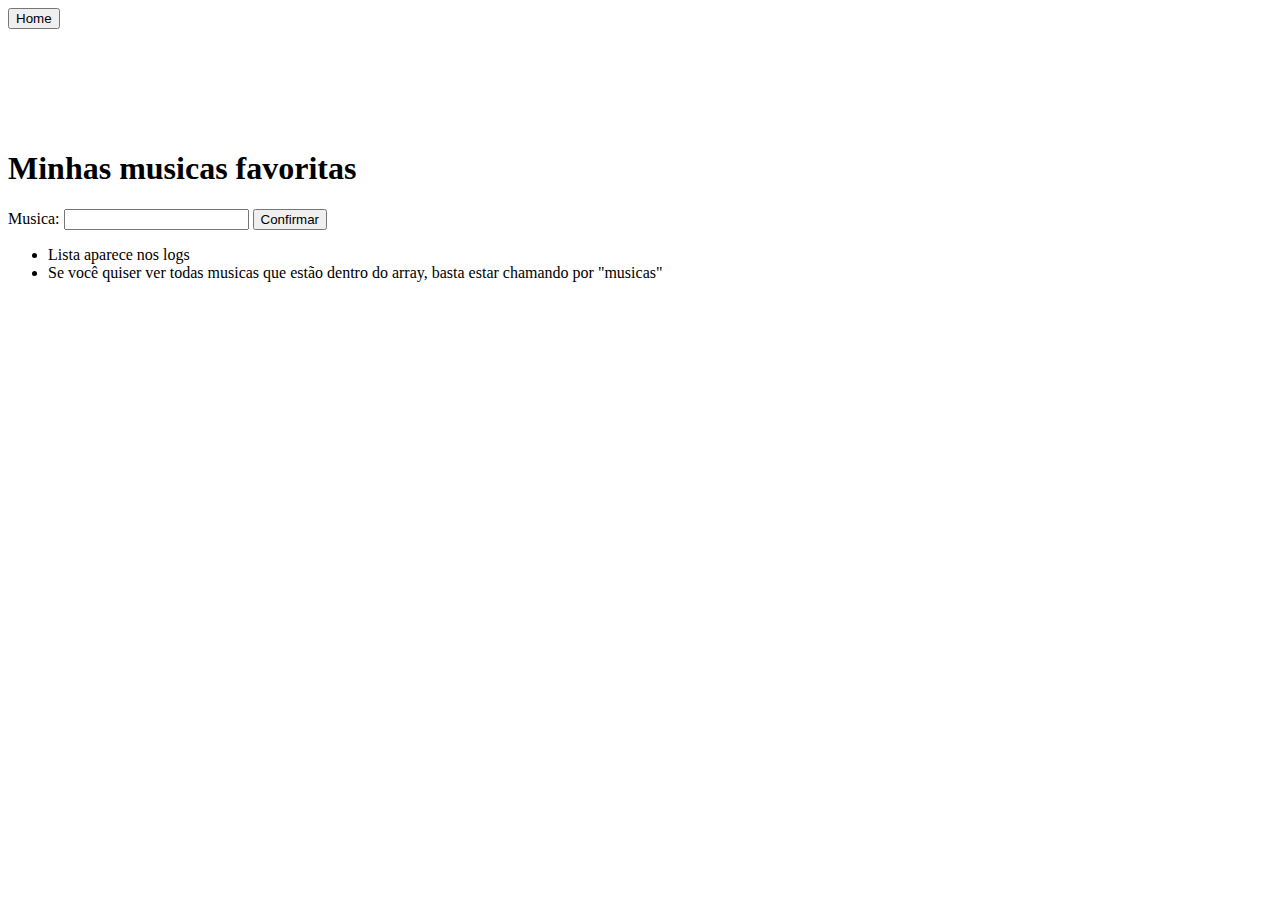
<file: questao3.html>
<!DOCTYPE html>
<html lang="en">
<head>
    <meta charset="UTF-8">
    <meta name="viewport" content="width=device-width, initial-scale=1.0">
    <meta http-equiv="X-UA-Compatible" content="ie=edge">
    <link rel="stylesheet" href="css/style.css">
    <title>Document</title>
</head>
<body>
    <script>

        var musicas = [];

        function settoarray(){
            var val = document.getElementById('musica').value;
            musicas.push(val);
            console.log(val);
            document.getElementById('musica').value =   '';
        }
        
         
    </script>
    <button onclick="history.go(-1)" class="voltar">Home</button>
    <br/>
    <h1 class="q3">Minhas musicas favoritas</h1>
    

    <div>
        <label for="nome">Musica:</label>
        <input type="text"  id="musica" /> 
        <button onclick="settoarray()" >Confirmar</button>
    </div>

    <ul>
        <li>Lista aparece nos logs</li>
        <li>Se você quiser ver todas musicas que estão dentro do array, basta estar chamando por "musicas"</li>
        
    </ul>
</body>
</html>
</file>
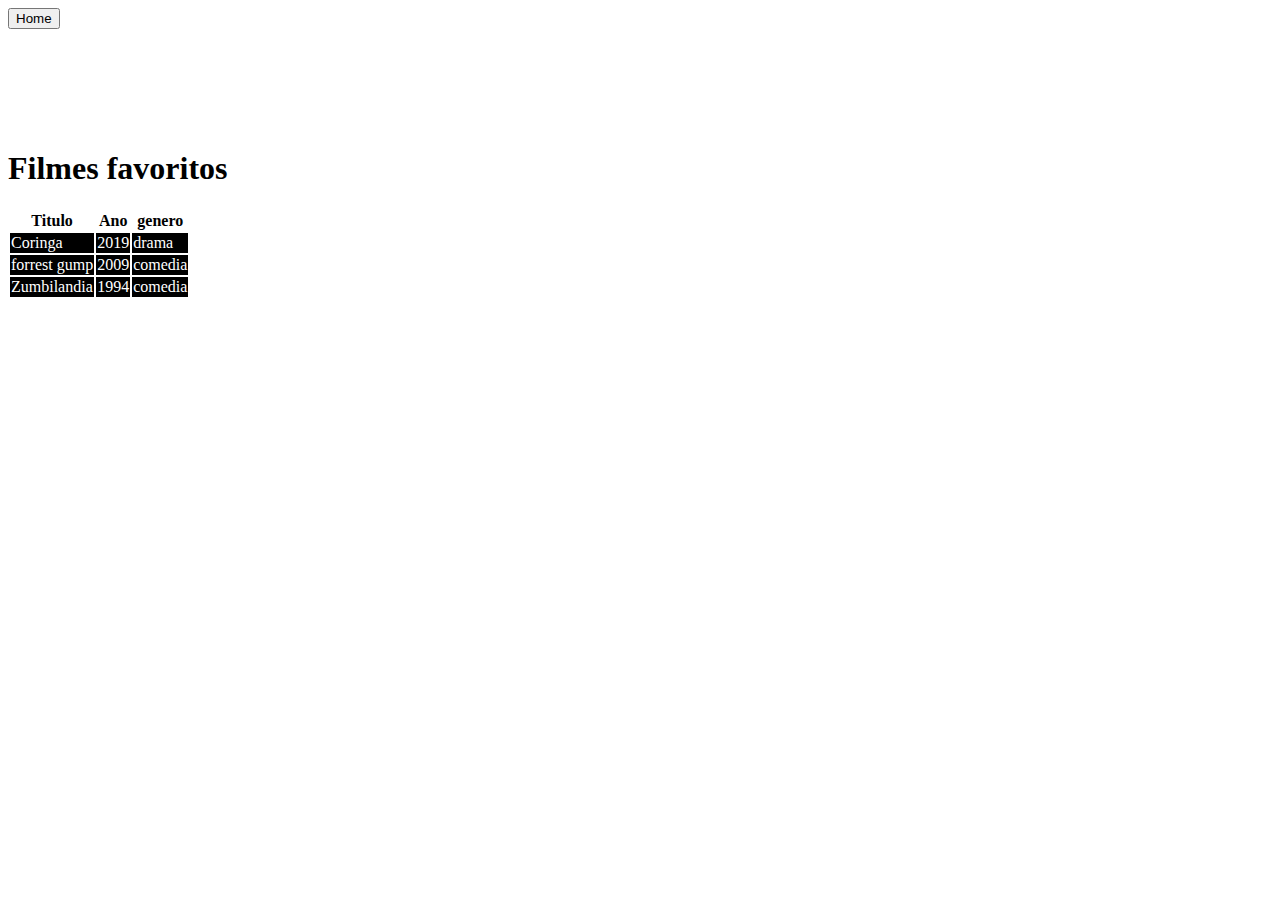
<file: questao4.html>
<!DOCTYPE html>
<html lang="en">
<head>
    <meta charset="UTF-8">
    <meta name="viewport" content="width=device-width, initial-scale=1.0">
    <meta http-equiv="X-UA-Compatible" content="ie=edge">
    <link rel="stylesheet" href="css/style.css">
    <title>Document</title>
   
</head>
<body>
    <script>
        var Filme = {titulo: ["Coringa", "forrest gump", "Zumbilandia"], ano:[2019, 2009 , 1994], genero: ["drama", "comedia"]}
    </script>
    <button onclick="history.go(-1)" class="voltar">Home</button>
    <br/>
    <h1>Filmes favoritos</h1>
    <table>
        <tr>
            <th>Titulo</th>
            <th>Ano</th>
            <th>genero</th>
        </tr>
        <tr class="ex4linha">
            <td><script>document.write(Filme.titulo[0])</script></td>
            <td><script>document.write(Filme.ano[0])</script></td>
            <td><script>document.write(Filme.genero[0])</script></td>
        </tr>
        <tr class="ex4linha">
            <td><script>document.write(Filme.titulo[1])</script></td>
            <td><script>document.write(Filme.ano[1])</script></td>
            <td><script>document.write(Filme.genero[1])</script></td>
        </tr>
        <tr class="ex4linha">
            <td><script>document.write(Filme.titulo[2])</script></td>
            <td><script>document.write(Filme.ano[2])</script></td>
            <td><script>document.write(Filme.genero[1])</script></td>
        </tr>

    </table>
   

</body>
</html>
</file>
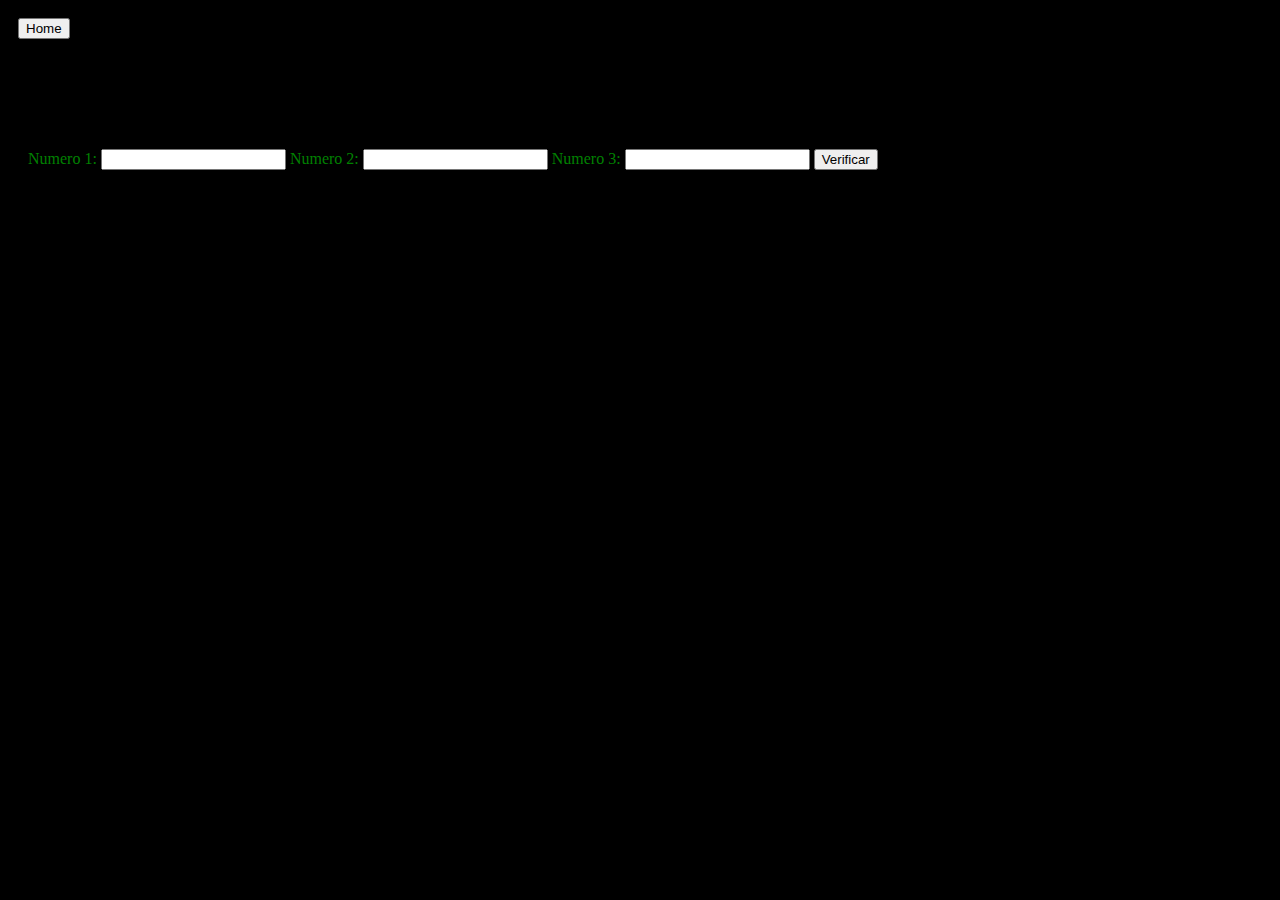
<file: questao5.html>
<!DOCTYPE html>
<html lang="en">

<head>
    <meta charset="UTF-8">
    <meta name="viewport" content="width=device-width, initial-scale=1.0">
    <meta http-equiv="X-UA-Compatible" content="ie=edge">
    <title>Document</title>
    <link rel="stylesheet" href="css/style.css">
</head>

<body class="parimpar">
    <script>
        function verifcaPar(){ if (document.getElementById('n15').value % 2 == 0) {
            alert("O número 2 é par")
        } else {
            alert("O numero 1 é impar")
        }
        if (document.getElementById('n25').value % 2 == 0) {
            alert("O número 2 é par")
        } else {
            alert("O numero 1 é impar")
        }
        if (document.getElementById('n35').value % 2 == 0) {
            alert("O número 2 é par")
        } else {
            alert("O numero 1 é impar")
        }
        }  
    </script>
    <button onclick="history.go(-1)" class="voltar">Home</button>

    <br />
    <nav class="parimpar">
        <label for="n1">Numero 1:</label>
        <input type="text" id="n15" />

        <label for="n2">Numero 2:</label>
        <input type="text" id="n25">

        <label for="n3">Numero 3:</label>
        <input type="text" id="n35">

        <button onclick="verifcaPar()">Verificar</button>

    </nav>
</body>

</html>
</file>
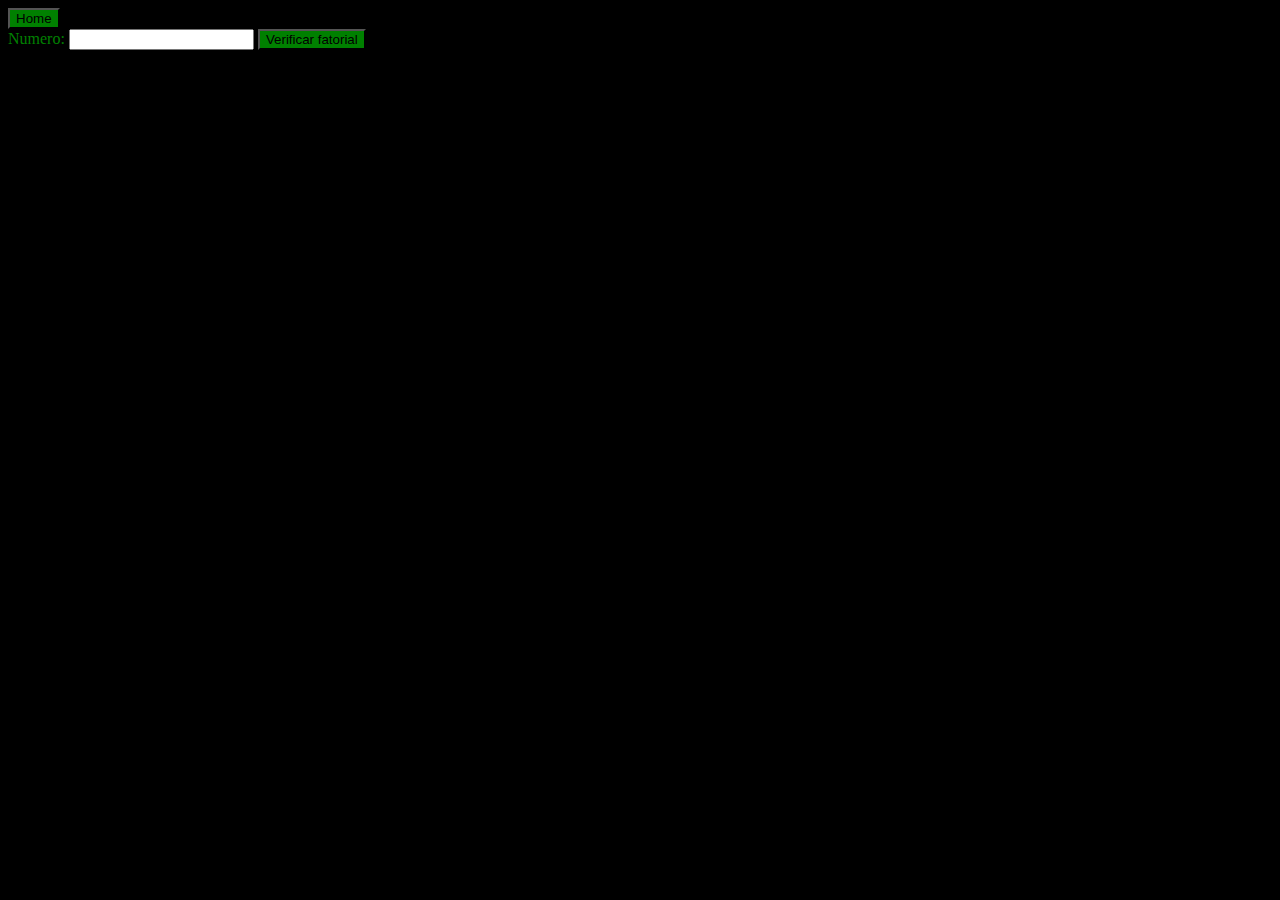
<file: questao6.html>
<!DOCTYPE html>
<html lang="en">
<head>
    <meta charset="UTF-8">
    <meta name="viewport" content="width=device-width, initial-scale=1.0">
    <meta http-equiv="X-UA-Compatible" content="ie=edge">
    <link rel="stylesheet" href="css/style.css">
    <title>Document</title>
</head>
<body class="preto6">
    <script>
        
        function pegavalor(){
            var total = document.getElementById('n16').value;
            var i = document.getElementById('n16').value - 1;
            
            while(i > 0){
                total = total * i;
                i--;
            }
            console.log(total)
        }
    </script>
    
    <button class="botao6" onclick="history.go(-1)" class="voltar">Home</button>
    
    <br />
    
    <div class="botao">
    
    <label for="n16">Numero:</label>
    <input type="text" id="n16">
    
    <button class="botao6" onclick="pegavalor()">Verificar fatorial</button>

    </div>
</body>
</html>
</file>
<file: css/style.css>
.menu {
  width: 100%;
  height: 50%;
  background-color: black;
}
.menu ul li {
  width: 150px;
  float: left;
}

.menu ul {
  list-style: none;
  position: relative;
  padding: 0px;
}

.menu a {
  display: block;
  text-decoration: none;
  text-align: center;
  background-color: black;
  color: white;
}

.menu ul ul {
  position: absolute;
  visibility: hidden;
}

.menu ul li:hover ul {
  visibility: visible;
}

.menu ul ul li {
  float: none;
  border: white 1px solid;
}

.voltar {
  margin-bottom: 100px;
}

img.bordinha {
  border: 1px grey solid;
}

img.bordinha:hover {
  border: 2px black solid;
}

h1.q3 {
  font-style: bold;
}

.ex4linha {
  background-color: black;
  color: white;
}

.table4 {
  border: 1px white solid;
}

.parimpar {
  background-color: black;
  color: green;
  padding: 10px;
}

.botao6 {
  background-color: green;
}

.preto6{
background-color: black;
color: green;
}
</file>
